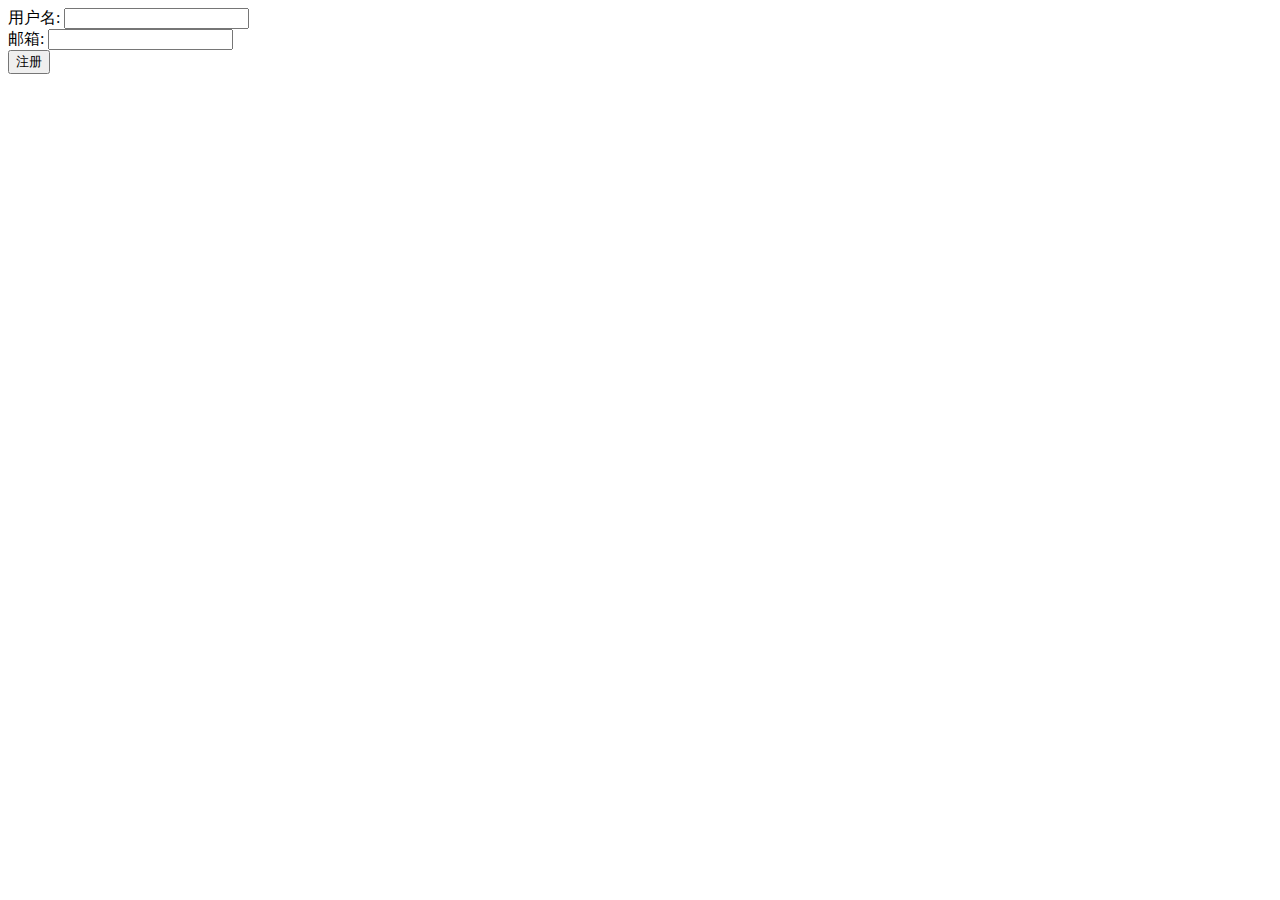
<file: activemq-springmvc/src/main/resources/templates/reg.html>
<!DOCTYPE html>
<html>
	<head>
		<meta charset="UTF-8">
		<title>注册页面</title>
	</head>
	<body>
		<form th:action="@{/user/reg}" method="post">
			用户名: <input type="text" required name="name"> <BR>
			邮箱: <input type="email" required name="email"> <BR>
			<input type="submit" value="注册"> <BR>
		</form>
	</body>
</html>
</file>
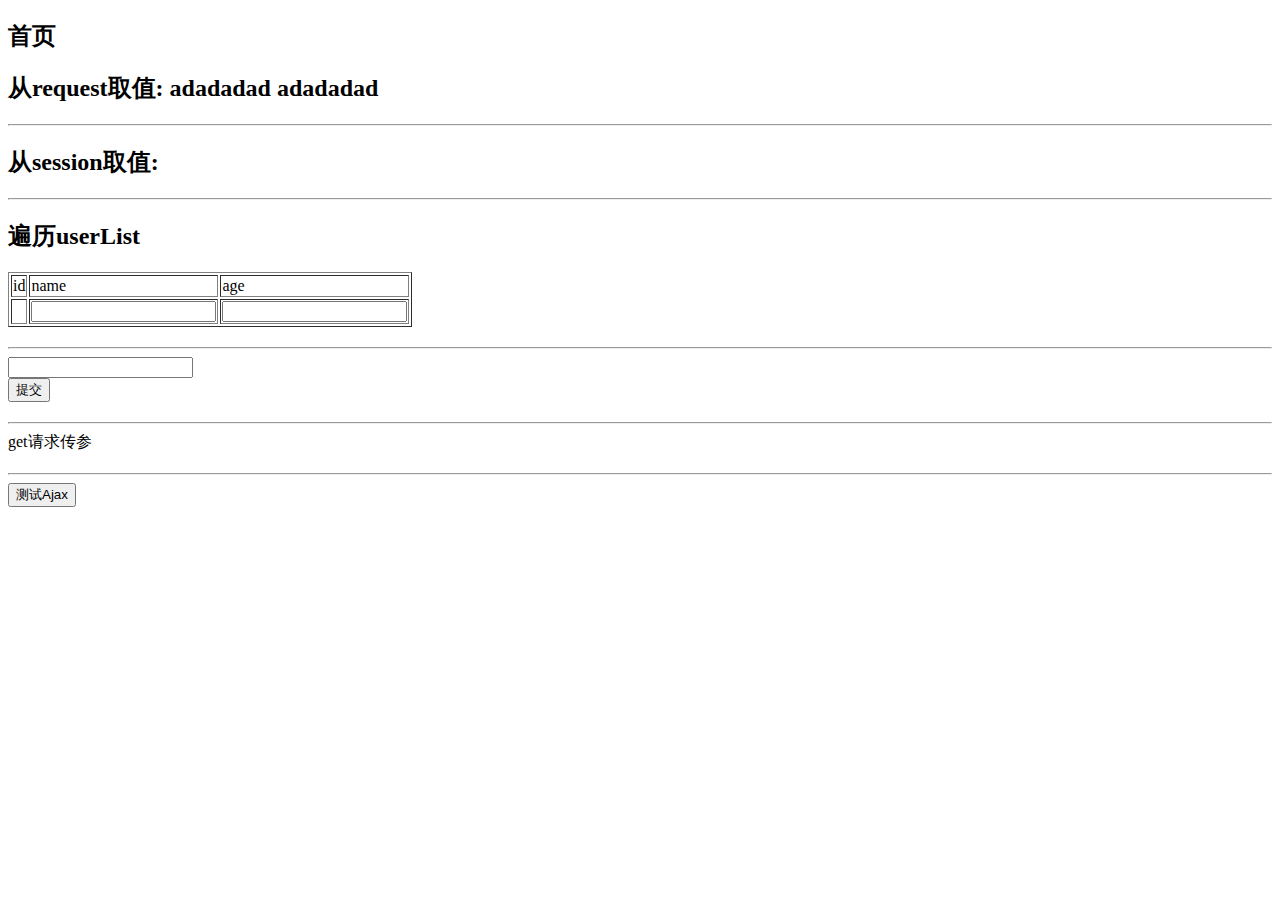
<file: springmvc-05-car/src/main/webapp/templates/index2.html>
<!DOCTYPE html>
<html xmlns:th="http://www.thymeleaf.org">
	<head>
		<meta charset="UTF-8">
		<title>首页</title>
	</head>
	<body>
		<h2>首页</h2>
		<h2>从request取值:
			<span th:text="${user.id}">adadadad</span>
			<span th:text="${user.name}">adadadad</span>
		</h2>
		
		<hr style="margin-top:20px">
		
		<h2>从session取值:
			<span th:text="${session.sessionUser.id}"></span>
			<span th:text="${session.sessionUser.name}"></span>	
		</h2>
		
		<hr style="margin-top:20px">
		
		<h2>遍历userList</h2>
		
		<table border="1px">
			<tr>
				<td>id</td>
				<td>name</td>
				<td>age</td>
			</tr>
			<tr th:each="user,stat:${userList}">
				<td><span th:text="${user.id}"></span></td>
				<td><input readonly th:value="${user.name}"></td>
				<td><input readonly th:value="${user.age}"></td>
			</tr>
		</table>
		
		<hr style="margin-top:20px">
		
		<form th:action="@{/add}">
			<input type="text" name="name"><BR>
			<input type="submit" value="提交">
		</form>
		
		<hr style="margin-top:20px">
		
		<a th:href="@{/car/toAdd)}">get请求传参</a>
		
		<hr style="margin-top:20px">
		
		<button type="button" onclick="text()">测试Ajax</button>
		
		<script th:src="@{/static/js/jquery/jquery.min.js}" type="text/javascript"></script>
		
		<script th:inline="javascript" type="text/javascript">
			const path=/* [[${#request.getContextPath()}]] */
			
			function text() {
				$.ajax({
					url: path + '/json',
					type: 'post',
					data: JSON.stringify({name: zs}),
					dataType: 'text',
					contentType: 'application/json',
					success: function (data) {
						alert(data)
					}
					
				})
				
			}
		
		
		
		</script>
		
		
		
		
		
	</body>
</html>
</file>
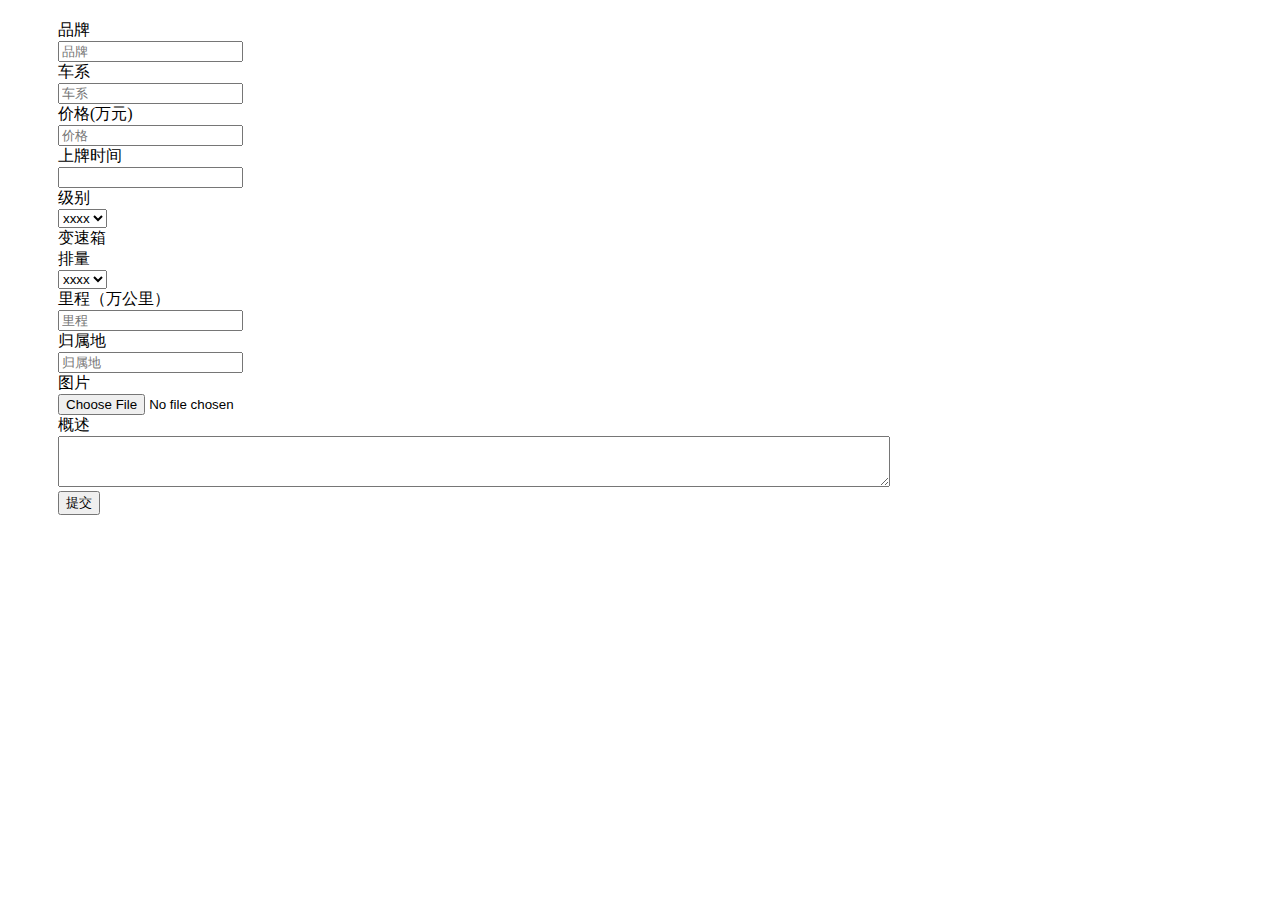
<file: springmvc-05-car/src/main/webapp/templates/car/add.html>
<!DOCTYPE html>
<html xmlns:th="http://www.thymeleaf.org">
	<head>
		<meta charset="UTF-8">
		<!-- 开头必须加"/" 必须加!!! -->
		<link th:href="@{/static/bootstrap/css/bootstrap.min.css}" 
		rel="stylesheet">
		<title>车辆添加</title>
		<style type="text/css">
			#form{
				margin-top: 20px;
				margin-left: 50px;
			}
		
		</style>
	</head>
	<body>
	<div>
		<span th:text="${paramError}"></span>
	</div>
		<div id="form">
			<form id="addForm"
				th:action="@{/car/add}"
				method="post" 
				enctype="multipart/form-data" 
				class="form-horizontal" role="form">
				<!-- 1. 品牌 -->
				<div class="form-group">
					<label for="brand" class="col-sm-2 control-label">品牌</label>
					<div class="col-sm-6 input-group">
						<input type="text" autocomplete="off" name="brand" class="form-control" id="brand" placeholder="品牌">
					</div>
				</div>
				
				<!-- 2.车系 -->
				<div class="form-group">
					<label for="series" class="col-sm-2 control-label">车系</label>
					<div class="col-sm-6 input-group">
						<input type="text" autocomplete="off" name="series" class="form-control" id="series" placeholder="车系">
					</div>
				</div>
				
				<!-- 3.价格 -->
				<div class="form-group">
					<label for="price" class="col-sm-2 control-label">价格(万元)</label>
					<div class="col-sm-6 input-group">
						<input type="number" autocomplete="off" name="price" class="form-control" id="price" placeholder="价格">
					</div>
				</div>
				
				<!-- 4.上牌时间 -->
				<div class="form-group">
					<label for="licensingTime" class="col-sm-2 control-label">上牌时间</label>
					<div class="col-sm-6 input-group">
						<input type="text" autocomplete="off" name="licensingTime" class="form-control" id="licensingTime" >
					</div>
				</div>
				
				<!-- 5.级别 -->
				<div class="form-group">
					<label for="level" class="col-sm-2 control-label">级别</label>
					<div class="col-sm-6 input-group">
						<select class="form-control" name="level" id="level">
							<option value="">xxxx</option>
						</select>
					</div>
				</div>
				
				<!-- 6.变速箱 -->
				<div class="form-group">
					<label for="gearbox" class="col-sm-2 control-label">变速箱</label>
					<div class="col-sm-6 input-group" id="gearbox" >
						<!-- <label class="radio-inline">
							<input type="radio" name="gearbox" value="1"> 自动
						</label>
							<label class="radio-inline">
							<input type="radio" name="gearbox" value="2"> 手动
						</label> -->
					</div>
				</div>
				
				<!-- 7.排量 -->
				<div class="form-group">
					<label for="outputVolume" class="col-sm-2 control-label">排量</label>
					<div class="col-sm-6 input-group">
						<select class="form-control" name="outputVolume" id="output_volume">
							<option value="">xxxx</option>
						</select>
					</div>
				</div>
				
				<!-- 8. 里程 -->
				<div class="form-group">
					<label for="mileage" class="col-sm-2 control-label">里程（万公里）</label>
					<div class="col-sm-6 input-group">
						<input type="number" autocomplete="off" name="mileage" class="form-control" id="mileage" placeholder="里程">
					</div>
				</div>
				
				<!-- 9.归属地 -->
				<div class="form-group">
					<label for="location" class="col-sm-2 control-label">归属地</label>
					<div class="col-sm-6 input-group">
						<input type="text" autocomplete="off" name="location" class="form-control" id="location" placeholder="归属地">
					</div>
				</div>
				
				<!-- 10.图片 -->
				<div class="form-group">
					<label for="file" class="col-sm-2 control-label">图片</label>
					<div class="col-sm-6 input-group">
						<input type="file" autocomplete="off" name="file" class="form-control" id="file">
					</div>
				</div>
				<!-- 11.概述地 -->
				<div class="form-group">
					<label for="summary" class="col-sm-2 control-label">概述</label>
					<div class="col-sm-6 input-group">
						<textarea rows="3" cols="101" id="summary" name="summary"></textarea>
					</div>
				</div>
					 
					 
				<div class="form-group">
					<div class="col-sm-offset-2 col-sm-10">
						<button type="submit" class="btn btn-default">提交</button>
					</div>
				</div>
			</form>
		</div>
	
		<script th:src="@{/static/js/jquery/jquery.min.js}" type="text/javascript" ></script>
		<script th:src="@{/static/bootstrap/js/bootstrap.min.js}" type="text/javascript" ></script>
		<!-- 检验插件 -->
		<script th:src="@{/static/js/validate/jquery.validate.min.js}" type="text/javascript"></script>
		<script th:src="@{/static/js/validate/messages_zh.min.js}" type="text/javascript"></script>
		<!-- laydate -->
		<script th:src="@{/static/js/laydate/laydate.js}" type="text/javascript"></script>
		<script th:inline="javascript" type="text/javascript">
		<!-- 定义contextPath -->
			const path = /*[[${#request.getContextPath()}]]*/
			
			// 上牌时间使用laydate
			laydate.render({
				  elem: '#licensingTime',
				  type: 'month'
			});
			
			$(function() {
				et1911.querySelectDict('level');
				et1911.querySelectDict('output_volume');
				et1911.queryGearbox('gearbox');
				
				// 调用一下validate方法
				/* et1911.validateForm(); */
			})
			
			
			let et1911 = {
				
				// 车辆添加表单校验
				validateForm: function () {
					
					// 第一个参数校验规则名称
					// 第二个参数，执行校验的函数
					$.validator.addMethod('positiveInt',function(value,element){
						 let expression =  /^\+?[1-9]\d*$/;  
						 return this.optional(element) || (expression.test(value)); 
					},"必须是大于0的正整数");
					
					$('#addForm').validate({
						
						// 修改验证信息的标签(label -> div)
						errorElement: 'div',
						
						// error: 验证信息的标签元素
						// element: 被校验的表单项
						errorPlacement: function (error,element) {
							error.addClass('input-group-addon');
							 error.appendTo(element.parent());
						},
						
						// 检验成功后现实的信息
						success: function (div) {
							div.addClass('input-group-addon').text('OK');
						},
						
						
						rules:{ // 校验规则
							brand: 'required', // brand是表单项的name属性值
							series: 'required',
							price: {
								required: true,
								digits: true,
								min: 1,
								max: 10000,	
							},
							mileage: {
								required: true,
								positiveInt: true,
							}
						},
						messages:{ // 验证信息
							mileage: {
								required: '必填项',
								positiveInt: '必须是大于0的整数',
							},
							brand: '必填项',
							series: '必填项',
							price: {
								required: '必填项',
								digits: '必须是正整数',
								min: '最小是1',
								max: '最大是10000',
									
							}
						}
					});
				},
				
					
				// 查询变速箱	
				queryGearbox: function () {
					$.ajax({
						url: path + '/dict/gearbox',
						type: 'GET',
						data: '',
						dataType: 'json',
						success: function (data) {
							let radio = '';
							for(let dict of data){
								radio+= "<label class='radio-inline'>"
									+ "<input type = 'radio' name='gearbox' value='" + dict.value +"'>"
									+ dict.name
									"</label>"
							}
							$('#gearbox').html(radio);
						}
					})
				},
					
					
		
				// 查询级别和排量
				querySelectDict: function(groupId) {
					if(groupId){
						$.ajax({
							url: path + '/dict/' + groupId,
							type: 'GET',
							data: '',
							dataType: 'json',
							success: function(data) {
								let options = "<option value=''>==请选择==</option>";
								for(let dict of data){
									options += "<option value='" + dict.value + "'>"
										+ dict.name
										+ "</option>"
								}
								$('#' + groupId).html(options);
							}
						})
					}
				}	
					
			}
			
		
		
		
		</script>
		
		 
		
		
		
		
		
		
	</body>
</html>
</file>
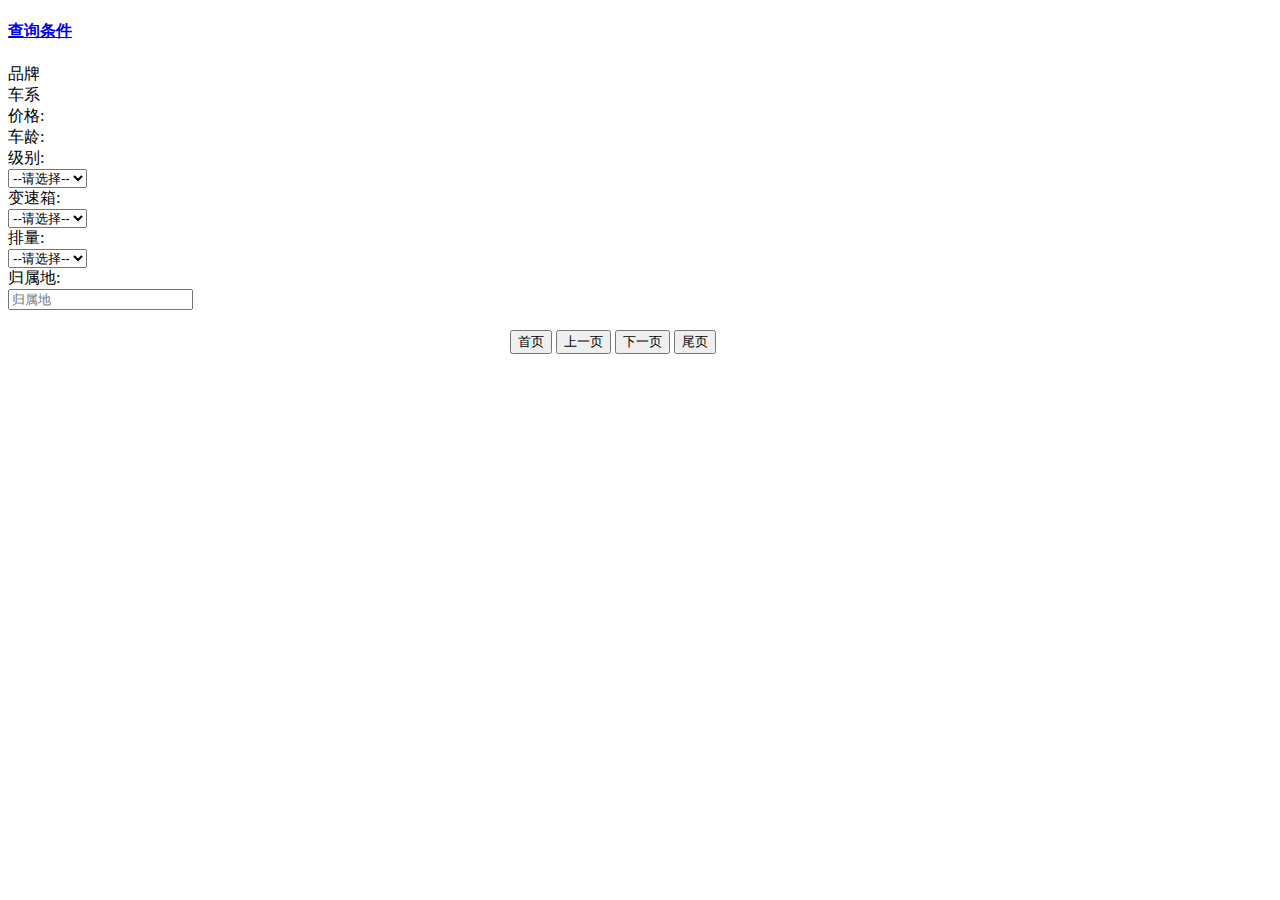
<file: springmvc-05-car/src/main/webapp/templates/car/list.html>
<!DOCTYPE html>
<html xmlns:th="http://www.thymeleaf.org">
	<head>
		<meta charset="UTF-8">
		<link th:href="@{/static/bootstrap/css/bootstrap.min.css}" rel="stylesheet">
		<title>车辆列表</title>
		<style type="text/css">
			.carPage {
				width: 260px;
				margin: 0px auto;
				padding-top: 20px;
			
			}
		</style>
	</head>
	<body>
		<div class="panel-group" id="accordion" role="tablist" aria-multiselectable="true">
		  <div class="panel panel-info">
		    <div class="panel-heading" role="tab" id="headingOne">
		      <h4 class="panel-title">
		        <a data-toggle="collapse" data-parent="#accordion" href="#collapseOne" aria-expanded="true" aria-controls="collapseOne">
		          	查询条件
		        </a>
		      </h4>
		    </div>
		    <div id="collapseOne" class="panel-collapse collapse in" role="tabpanel" aria-labelledby="headingOne">
		      <div class="panel-body">
		        <form class="form-horizontal" role="form">
		        	<!-- 1.品牌条件 -->
		        	<div class="form-group">
					    <label for="brand" class="col-sm-2 control-label">品牌</label>
					    <div class="col-sm-10 input-group" id="brand">
					    	
					    </div>
					</div>
					<!-- 1.车系条件 -->
		        	<div class="form-group">
					    <label for="series" class="col-sm-2 control-label">车系</label>
					    <div class="col-sm-10 input-group" id="series">
					    	
					    </div>
					</div>
					
					<!-- 价格 -->
		            <div class="form-group">
		              <label for="price" class="col-sm-2 control-label">价格:</label>
		              <div class="col-sm-10 input-group" id="price">
			                
			            </div>
			        </div>
		        
		        	<!-- 车龄 -->
		            <div class="form-group">
		              <label for="vehicle_age" class="col-sm-2 control-label">车龄:</label>
		              <div class="col-sm-10 input-group" id="vehicle_age">
			              
			            </div>
			        </div>
					
					
					<div class="form-group">
					   <!-- 级别 -->
					   <label for="level" class="col-sm-2 control-label">级别:</label>
					   <div class="col-sm-3">
					     <select class="form-control" name="level" id="level">
					      	<option value=''>--请选择--</option>
					     </select>
					 </div>
					   
					   <!-- 变速箱 -->
						<label for="gearbox" class="col-sm-2 control-label">变速箱:</label>
					    <div class="col-sm-3">
					      <select class="form-control" name="gearbox" id="gearbox">
					        <option value=''>--请选择--</option>
					      </select>
					    </div>
					</div>
					
					<div class="form-group">
					   <!-- 排量 -->
					   <label for="output_volume" class="col-sm-2 control-label">排量:</label>
					   <div class="col-sm-3">
					     <select class="form-control" name="output_volume" 
					     id="output_volume">
					      <option value=''>--请选择--</option>
					     </select>
					   </div>
					   
					   <!-- 归属地 -->
					   <label for="location" class="col-sm-2 control-label">归属地:</label>
					   <div class="col-sm-3">
					     <input class="form-control" type="text" name="location"
					      id="location" placeholder="归属地">
					   </div> 
					</div>	
		        </form>
		      </div>	
		    </div>
		  </div>
		</div>
		
		<!-- 车辆列表展示 -->
		<div class="container-fluid">
			<div class="row" id="carList">
			 	
			</div>
		</div>
		<div class="carPage">
			<button id="firstPage" class="btn btn-primary" type="button">首页</button>
			
			<button id="prePage" class="btn btn-success" type="button">上一页</button>
			
			<button id="nextPage" class="btn btn-info" type="button">下一页</button>
				 
			<button id="lastPage" class="btn btn-danger" type="button">尾页</button>
			   	  	 
		</div>
	   
	   
		<script th:src="@{/static/js/jquery/jquery.min.js}" type="text/javascript"></script>
		<script th:src="@{/static/bootstrap/js/bootstrap.min.js}" type="text/javascript"></script>
		<script th:src="@{/static/js/validate/jquery.validate.min.js}" type="text/javascript"></script>
		<script th:src="@{/static/js/validate/messages_zh.min.js}" type="text/javascript"></script>
		<script th:src="@{/static/js/laydate/laydate.js}" type="text/javascript"></script>
		<script th:inline="javascript" type="text/javascript">
			//request对象中的contextPath
			const path = /*[[${#request.getContextPath()}]]*/
			
			let pageNum,pageSize = 8;
			//当前页
			let currentPage = 1
			let pageCount = ''
			
			
				// 1.页面加载完毕后执行的方式
				$(function () {
					et1911.queryList();
					
					// 查询所有品牌和车系
					et1911.getBrand();
					// 这里写空字符串是因为CarMapper里有判断，如果是空字符串的话那就显示10个随机的车系，
					et1911.getSeries('');
					
					// 这三个是排量和级别和变速箱
					et1911.querySelectDict('gearbox');
					et1911.querySelectDict('level');
					et1911.querySelectDict('output_volume');
			
					$('#brand').change(function () {
						let brand = $('input[name="brand"]:checked').val()
						console.log("brand:" + brand)
						
						// 当切换品牌时，清空车系的选择条件
						$('input[name="series"]:checked').attr("checked", false)
						// 查询车系
						et1911.getSeries(brand);	
						
						// 这是点击品牌后图片自动刷新
						et1911.queryList();
					})
				
					$('#series').change(function () {
						
						et1911.queryList();
					})
					
					$('#level').change(function () {
						
						et1911.queryList();
					})
					
					$('#gearbox').change(function () {
						
						et1911.queryList();
					})
					
					$('#output_volume').change(function () {
						
						et1911.queryList();
					})
					
					$('#location').on('blur', function () {
						
						et1911.queryList();
					})
					
					et1911.getPriceDict();
					et1911.getVehicleAgeDict();
					
					$("input[name='price']").change(function(){
						et1911.queryList();
						/* alert('FFF')  这是弹出框*/
					});
					
					$("#vehicle_age").change(function(){
						et1911.queryList();		
					});
								
					
					// 点击首页
					$('#firstPage').click(function () {
						et1911.queryList();
					})
					
					// 上一页（当前页减一）
					$('#prePage').click(function () {
						et1911.queryList(--currentPage);
					})
					
					// 下一页（当前页加一）
					$('#nextPage').click(function () {
						et1911.queryList(++currentPage);
					})
					
					// 尾页（总页数）
					$('#lastPage').click(function () {
						et1911.queryList(pageCount);
					})
					
				});
			
			let et1911 = {
				
				// 价格
				getPriceDict: function () {
					$.ajax({
						url: path + '/dict/price',
						type: 'GET',
						data: '',
						dataType: 'json',
						async: false, // 同步
						success: function (res) {
							let checkbox = ''
							for(dict of res){
								checkbox += "<label class='checkbox-inline'>"
										+ "<input type='checkbox' name='price' value='" + dict.value + "'>"
										+ dict.name
										+ "</label>"
							}
							$('#price').html(checkbox);
						}
						
					})
				},
			
				// 车龄
				getVehicleAgeDict: function () {
					$.ajax({
						url: path + '/dict/vehicle_age',
						type: 'GET',
						data: '',
						dataType: 'json',
						async: false, // 同步
						success: function (res) {
							let radio = ''
							$.each(res,function(i,dict){
								radio += "<label class='radio-inline'>"
									+ "<input type = 'radio' name='vehicleAge' value='" + dict.value +"'>"
									+ dict.name
									+ "</label>"
							})
							
							$('#vehicle_age').html(radio);
						}
						
					})
				},
					
					
				queryList:function(pageNum,pageSize){
					//如果pageNum不传（或者传入'', undefined）这时就选取后面的值
					pageNum = pageNum || 1
					pageSize = pageSize || 8
					
					let brand = $('input[name="brand"]:checked').val() || '';
					let series = $('input[name="series"]:checked').val() || '';
					let level = $('#level').val() || ''
					let gearbox = $('#gearbox').val() || ''
					let outputVolume = $('#output_volume').val() || ''
					let location = $('#location').val() || ''
					
					// 价格区间（多选框）
					let priceList = []
					$('input[name="price"]:checked').each(function () {
						priceList.push(this.value)
					})
					
					let vehicleAge = $('input[name="vehicleAge"]:checked').val() || '';
					

					$.ajax({
						url:path + '/car/list',
						type:'GET',
						data:'pageNum=' + pageNum
							+ '&pageSize=' + pageSize
							+ '&brand=' + brand
							+ '&series=' + series
							+ '&level=' + level
							+ '&gearbox=' + gearbox
							+ '&outputVolume=' + outputVolume
							+ '&location=' + location
							+ '&priceList=' + priceList
							+ '&vehicleAge=' + vehicleAge,
						dataType:'json',
						success:function(res){
							//当前页
							currentPage = res.pageNum
							//总页数
							pageCount = res.pageCount
							
							let divs = '';
							$.each(res.rows,function(index,car){
								divs+="<div class='col-md-3'>"
								+"<img class='img-thumbnail' src='"+ path + car.pic+"'>"
								+"<p>"+car.brand+"/"+car.series+"</p>"
								+"<p>"+car.price+"万元"+"</p>"
								+"<p>"+car.gearboxName+"</p>"
								+"<p>"+car.location+ "/" + car.licensingTime + "</p>"
								+"</div>";
							})
							$('#carList').html(divs);
							//如果是第一页把首页和上一页按钮视为不可用
							if(res.first){
								$('#fistPage').attr('disabled','disabled')
								$('#prePage').attr('disabled','disabled')
							}else{
								$('#fistPage').removeAttr('disabled')
								$('#prePage').removeAttr('disabled')
							}
							//如果是最后一页 把尾页和下一页按钮为不可用、
							if(res.last){
								$('#lastPage').attr('disabled','disabled')
								$('#nextPage').attr('disabled','disabled')
							}else{
								$('#lastPage').removeAttr('disabled')
								$('#nextPage').removeAttr('disabled')
							}
						}
					})
				},
				
				// 得到所有品牌
				getBrand: function () {
					$.ajax({
						url: path + '/car/getBrand',
						type: 'GET',
						data: '',
						dataType: 'json',
						success: function (data) {
							let radio = '';
							$.each(data, function(i, brand){
								radio+= "<label class='radio-inline'>"
									+ "<input type = 'radio' name='brand' value='" + brand +"'>"
								 	+ brand
									+ "</label>"
							})
							$('#brand').html(radio);
						}
					})
				},
				
				// 根据品牌查询车系
				getSeries: function(brand) {
					$.ajax({
						url: path + '/car/getSeries',
						type: 'GET',
						data: 'brand=' + brand,
						dataType: 'json',
						success: function (data) {
							let radio = '';
							for(let car of data){
								radio+= "<label class='radio-inline'>"
									+ "<input type = 'radio' name='series' value='" + car +"'>"
								 	+ car
									+ "</label>"
							}
							$('#series').html(radio);
						}
					})
				},		
				
				// 查询级别和排量和变速箱
				querySelectDict: function(groupId) {	
					$.ajax({
						url: path + '/dict/' + groupId,
						type: 'GET',
						data: '',
						dataType: 'json',
						success: function(data) {
							let options = "<option value=''>==请选择==</option>";
							for(let dict of data){
								options += "<option value='" + dict.value + "'>"
									+ dict.name
									+ "</option>"
							}
							$('#' + groupId).html(options);
						}
					})
				}	
			}
			
		</script>
	</body>
</html>
</file>
